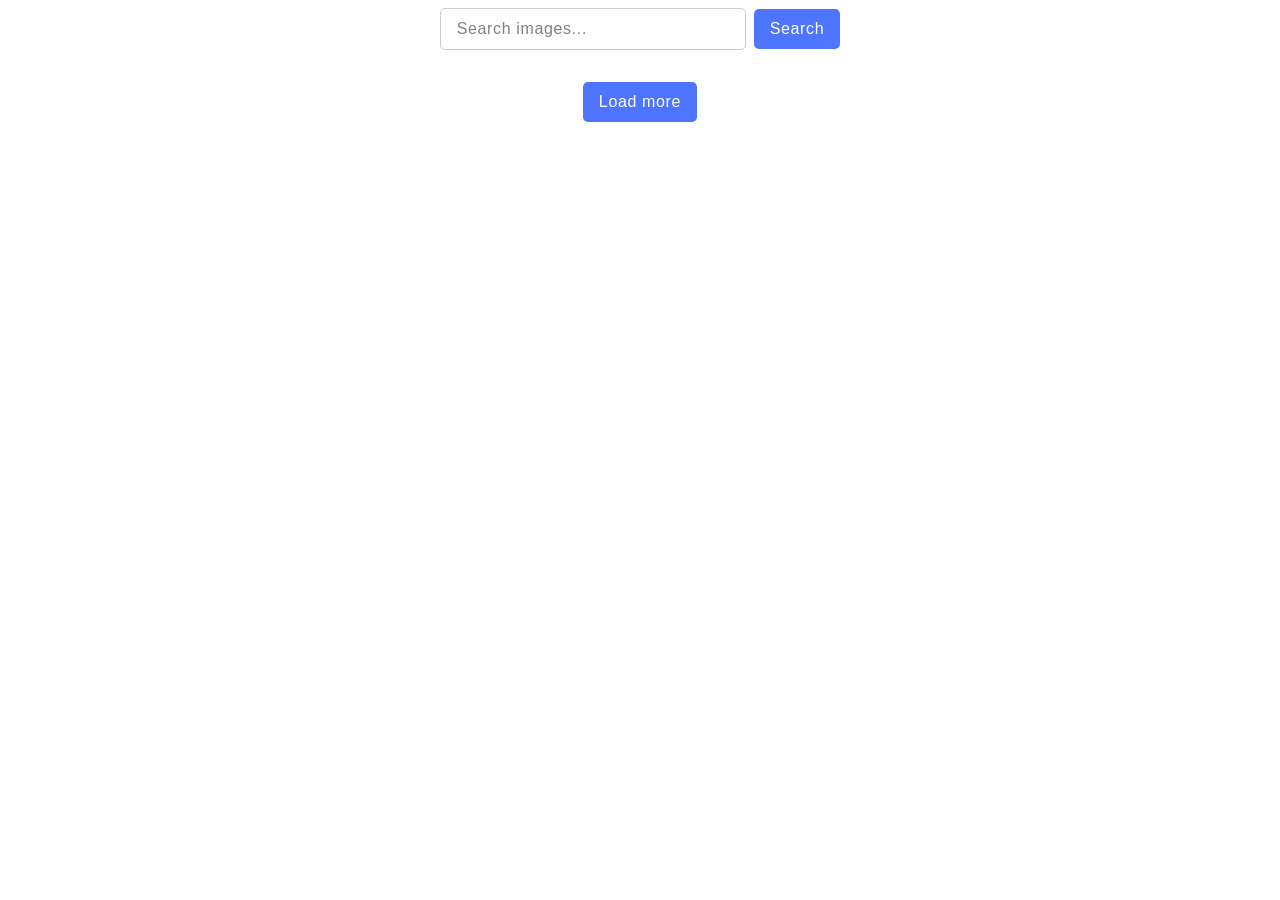
<file: src/index.html>
<!DOCTYPE html>
<html lang="en">
  <head>
    <meta charset="UTF-8" />
    <link rel="icon" type="image/svg+xml" href="/favicon.svg" />
    <meta name="viewport" content="width=device-width, initial-scale=1.0" />
    <title>Vanilla App Template</title>
    <link rel="stylesheet" href="./css/style.css" />
  </head>
  <body>
    <form class="search-container" action="/search" method="GET">
      <input
        type="text"
        class="search-input"
        name="query"
        placeholder="Search images..."
      />
      <button type="submit" class="search-button">Search</button>
    </form>

    <span class="loader"></span>

    <ul class="list-photo"></ul>
    <button class="load-more-btn" type="button">Load more</button>

    <script src="./js/pixabay-api.js" type="module" defer></script>
    <script src="./js/render-functions.js" type="module" defer></script>
    <script src="./main.js" type="module" defer></script>
  </body>
</html>
</file>
<file: src/css/style.css>
body {
  position: relative;
}

p {
  margin: 0;
}

.search-container {
  display: flex;
  align-items: center;
  gap: 8px;
  justify-content: center;
}

.search-input {
  padding: 8px 16px;
  border: 1px solid #ccc;
  border-radius: 5px;
  max-width: 272px;
  outline: none;
  flex-grow: 1;

  font-weight: 400;
  font-size: 16px;
  line-height: 1.5;
  letter-spacing: 0.04em;
  color: #2e2f42;

  transition: all 200ms ease-in-out;
}

.search-input:hover {
  border-color: #131212;
}

.search-input:focus {
  border-color: #6c8cff;
}

.search-input::placeholder {
  font-weight: 400;
  font-size: 16px;
  line-height: 1.5;
  letter-spacing: 0.04em;
  color: #808080;
}

.search-button {
  font-weight: 500;
  line-height: 1.5;
  letter-spacing: 0.04em;
  color: #fff;

  padding: 8px 16px;
  border: none;
  background-color: #4e75ff;
  color: white;
  border-radius: 5px;
  cursor: pointer;
  font-size: 16px;
  transition: all 200ms ease-in-out;
}

.search-button:hover {
  background-color: #6c8cff;
}

ul {
  list-style-type: none;
  display: flex;
  gap: 24px;
  flex-wrap: wrap;
  justify-content: center;
  padding: 0;
}

.gallery-item {
  border: 1px solid #808080;
}

.list-points {
  display: flex;
  padding: 0;
  gap: 28px;
  align-items: center;
}

.items-points {
  display: flex;
  flex-direction: column;
  align-items: center;
  gap: 8px;
}

.load-more-btn {
  display: block;
  font-weight: 500;
  line-height: 1.5;
  letter-spacing: 0.04em;
  color: #fff;
  margin: 0 auto;

  padding: 8px 16px;
  border: none;
  background-color: #4e75ff;
  color: white;
  border-radius: 5px;
  cursor: pointer;
  font-size: 16px;
  transition: all 200ms ease-in-out;
}

.load-more-btn:hover {
  background-color: #6c8cff;
}

/* LOADER */

.loader {
  position: fixed;
  top: 50%;
  left: 46%;
  display: flex;
  flex-direction: column;
  opacity: 0;
  width: 8px;
  height: 48px;
  display: inline-block;
  border-radius: 4px;
  color: #000;
  box-sizing: border-box;
  animation: animloader 0.6s linear infinite;
}

@keyframes animloader {
  0% {
    box-shadow: 20px -10px, 40px 10px, 60px 0px;
  }
  25% {
    box-shadow: 20px 0px, 40px 0px, 60px 10px;
  }
  50% {
    box-shadow: 20px 10px, 40px -10px, 60px 0px;
  }
  75% {
    box-shadow: 20px 0px, 40px 0px, 60px -10px;
  }
  100% {
    box-shadow: 20px -10px, 40px 10px, 60px 0px;
  }
}
</file>
